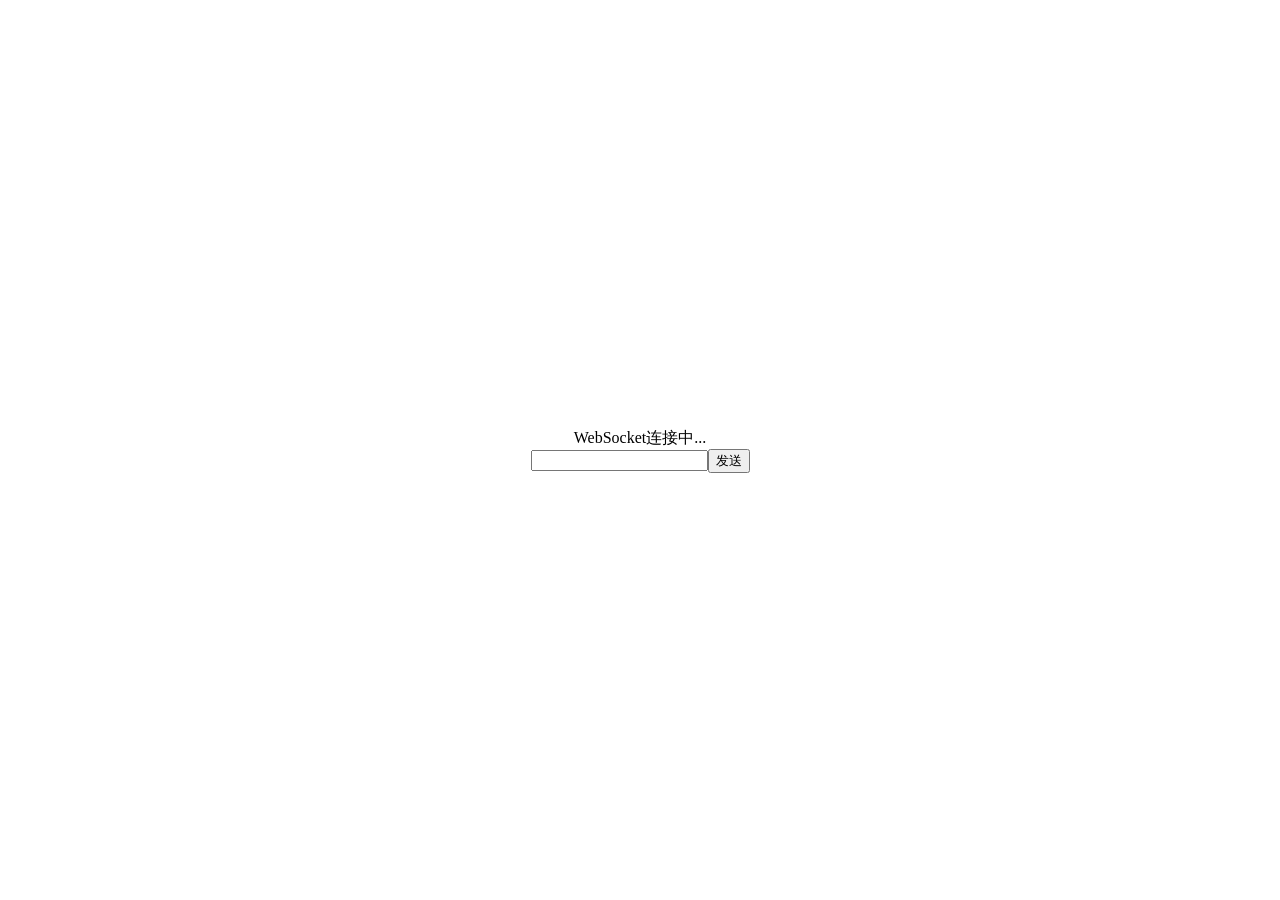
<file: backend/index.html>
<!DOCTYPE html>
<html lang="zh-cn">
<head>
  <meta charset="UTF-8">
  <title>Gin-WebSocket</title>
  <style>
    html,
    body {
      padding: 0;
      margin: 0;
      height: 100%;
      width: 100%;
      display: flex;
      flex-direction: column;
      justify-content: center;
      align-items: center;
    }
    #message {
      display: flex;
      flex-direction: column;
      justify-content: center;
      align-items: center;
    }
  </style>
</head>

<body>
  <span id="connected">WebSocket连接中...</span>
  <span id="onlineClientNum"></span>
  <span id="historyClientNum"></span>
  <div id="message"></div>
  <div><input id="input" /><button onclick="send()">发送</button></div>
  <script>
    const ws = new WebSocket("chat");
    // 连接成功时触发
    ws.onopen = () => {
      document.getElementById('connected').innerText = 'WebSocket连接成功'
    }
    // 接收到消息时触发  
    ws.onmessage = (e) => {
      const data = JSON.parse(e.data)
      switch (data._event) {
        case "connected":
          document.getElementById('historyClientNum').innerText = '历史：' + data.historyClientNum
          document.getElementById('onlineClientNum').innerText = '在线：' + data.onlineClientNum
          break;
        case "message":
          const span = document.createElement('span')
          span.innerText = data.message
          document.getElementById('message').appendChild(span)
          break;
        default:
          break;
      }
    };
    // 连接关闭时触发  
    ws.onclose = (e) => {
      document.getElementById('connected').innerText = 'WebSocket连接中...'
    };
    // 发送消息
    const send = () => {
      const value = document.getElementById('input').value
      if (value) {
        document.getElementById('input').value = ''
        ws.send(value)
      }
    }
  </script>
</body>
</html>
</file>
